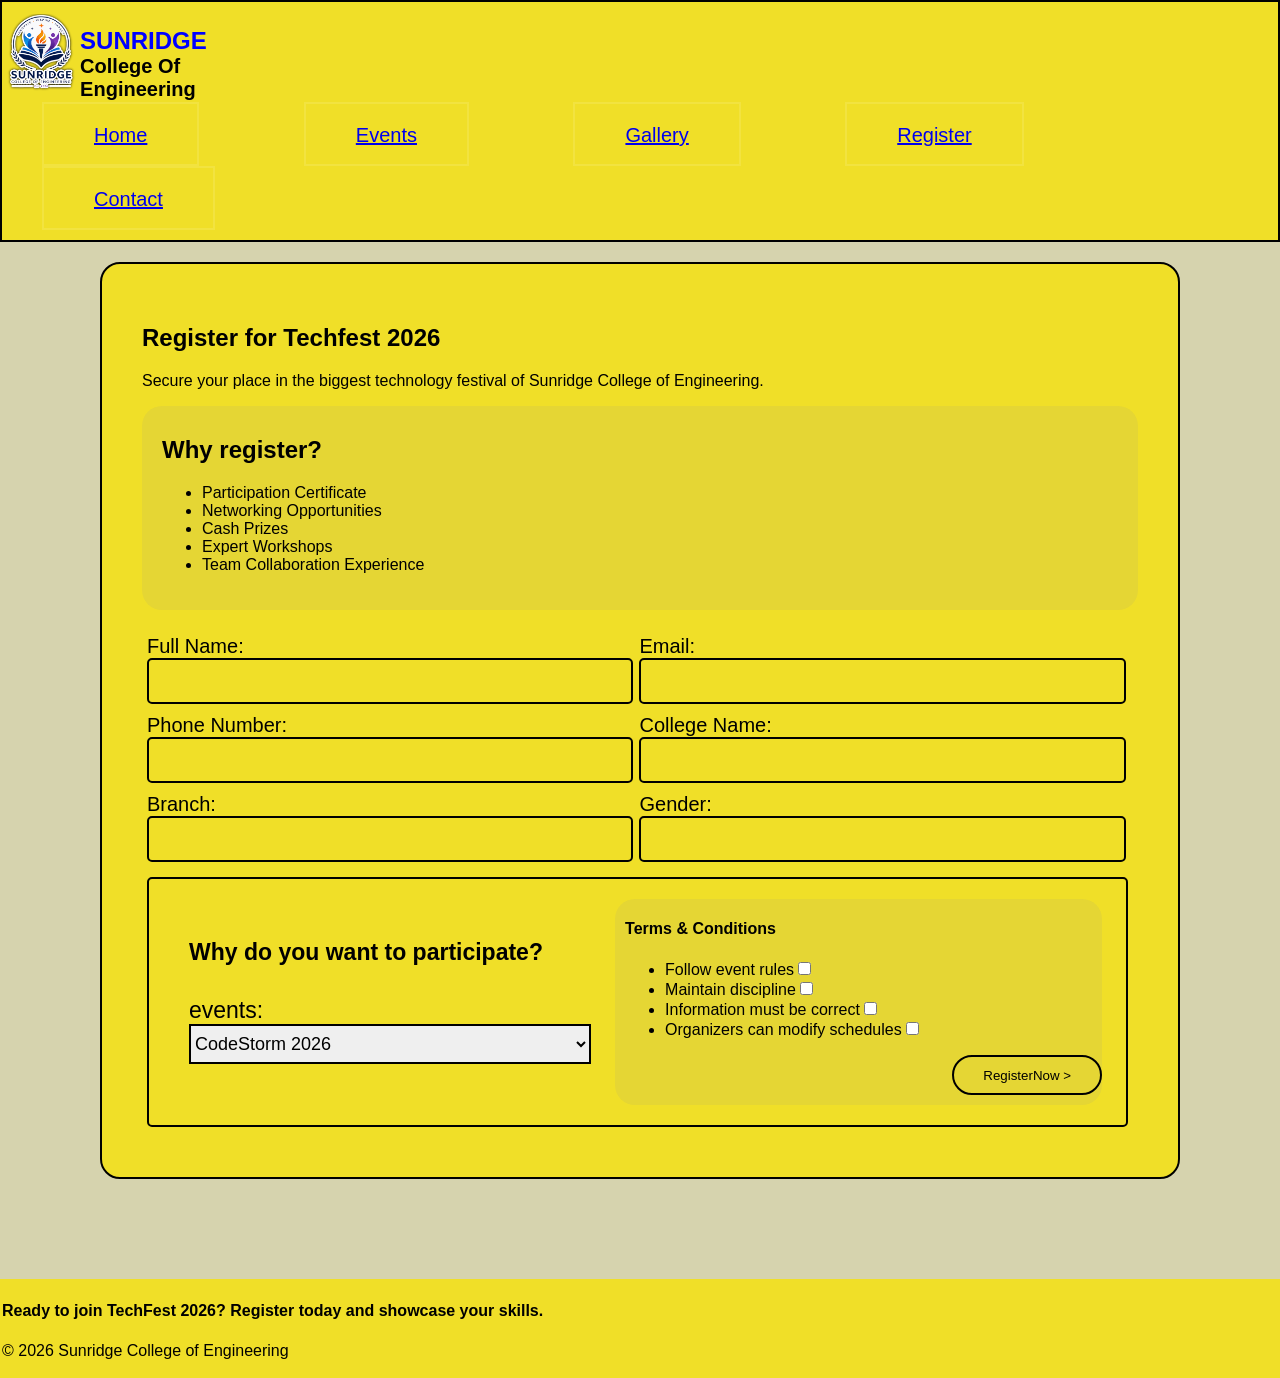
<file: Project03/register.html>
<!DOCTYPE html>
<html lang="en">
<head>
    <meta charset="UTF-8">
    <meta name="viewport" content="width=device-width, initial-scale=1.0">
    <title>register</title>
    <link rel="stylesheet" href="style.css">
</head>
<body>
     <header>
            <div><img src="images/logo_wipe_bg.png" alt="logo" id="logo"  >
            <h1>
                <span>SUNRIDGE</span> <br>  College Of Engineering
            </h1></div>
            <nav><ul>
                <li><a href="index.html">Home</a></li>
                <li><a href="events.html">Events</a></li>
                <li><a href="gallery.html">Gallery</a></li>
                <li><a href="register.html">Register</a></li>
                <li><a href="contact.html">Contact</a></li>
            </ul></nav>
    </header>
<section id="regi-main">
    
    <h1>Register for Techfest 2026</h1>
    <p>Secure your place in the biggest technology festival of Sunridge College of Engineering.</p>
    <div id="div1"><h2>Why register?</h2>
    <ul>
        <li>Participation Certificate</li>
        <li>Networking Opportunities</li>
        <li>Cash Prizes</li>
        <li>Expert Workshops</li>
        <li>Team Collaboration Experience</li>
    </ul></div>
    <form action="" id="form">

        <div class="input"><label for="fullname">Full Name:</label><br>
        <input type="text" id="fullname"  class="in"></div>
        <div class="input"><label for="email">Email:</label><br>
        <input type="text" id="email"  class="in"></div>
<br>
        <div class="input"><label for="phonenumber">Phone Number:</label><br>
        <input type="text" id="phonenumber"  class="in"></div>
        <div class="input"><label for="collegename">College Name:</label><br>
        <input type="text" id="college" class="in"></div>
<br>
        <div class="input"><label for="Branch">Branch:</label><br>
        <input type="text" id="Branch"  class="in"></div>

        <div class="input"><label for="gender">Gender:</label><br>
        <input type="text" id="Gender" class="in"></div>
<div id="div3">   
<div id="event" class="div3"><h4>Why do you want to participate?</h4>
<label for="events">events:</label>
<select name="events" id="events">
    <option value="event">CodeStorm 2026</option>
    <option value="event">RoboRace Arena</option>
    <option value="event">Hackathon X</option>
    <option value="event">Web Development Workshop</option>
    <option value="event">Gaming Championship</option>
</select></div>
<div id="div2" class="div3">
    <h4>Terms & Conditions</h4>
    <div><ul>
        <li>Follow event rules<input type="checkbox" name="terms" id="terms" required></li>
        <li>Maintain discipline<input type="checkbox" name="terms" id="terms" required></li>
        <li>Information must be correct<input type="checkbox" name="terms" id="terms" required></li>
        <li>Organizers can modify schedules<input type="checkbox" name="terms" id="terms" required></li>
    </ul>
    </div>   

    <div>
        <button>RegisterNow ></button>
    </div>
</div></div> 
    </form>
</section>
    <footer>
        <h4>Ready to join TechFest 2026? Register today and showcase your skills.</h4>
        <p>© 2026 Sunridge College of Engineering</p>
    </footer>

</body>
</html>
</file>
<file: Project03/style.css>
body{
    font-family: 'Segoe UI', Tahoma, Geneva, Verdana, sans-serif;
    box-sizing: border-box;
    padding: 0px;
    margin: 0px;
    width: 1vp;
    background-color:hsl(56, 33%, 76%) ;
}
header{
    box-sizing: border-box;
    background-color: hsl(55, 87%, 55%);
    display: block;
    width: 1vp;
    border: 2px solid hsl(0, 0%, 0%);
    padding-bottom: 10px;
    padding-top: 0px;
}
header div{
    box-sizing: border-box;
    height: 100px;
    border: 2px solid hsl(55, 87%, 55%);
    display: inline-block;
    width: 300px;
}
header img{
    height: 80px;
    display:inline ;
    float: left;
    margin-top: 10px;
}
header h1{
    height: 130px;
    font-size: 20px;
    padding-top: 10px;
   
}
header span{
    color: blue;
    font-size: 24px;
}
header ul{
    padding-bottom: 0px;
    text-align:left;
    text-decoration: none;
    margin: 0px;
}
header li{
    display: inline-block;
    padding-right: 50px;
    padding-left: 50px;
    padding-top: 20px;
    padding-bottom: 20px;
    font-size: 20px;
    border: 2px solid hsl(55, 87%, 60%);
    background-color: hsl(55, 87%, 55%);
    margin: 0px;
    margin-right: 100px;
    height: 20px;
}

#section1{
    border: 2px solid white;
    margin-left: 20px;
}
#section1 div{
    border: 2px solid black;
    display: inline-block;
    width: 47%;
    padding: 10px;
    background-color: hsl(55, 87%, 55%);
    vertical-align: top;
    height: 210px;
    border-radius: 20px;

}
#section1 #about{
    overflow: auto;
}
#section1 #why{
    margin-left: 2%;

}

#section2>div>div{
    box-sizing: border-box;
    border: 2px solid black;
    display: inline-block;
    width: 32%;
    padding: 10px;
    margin-left: 10px;

}
#section2 img{
    border: 2px solid black;
    height: 200px;
    width: 99%;
}
#section3 div{
    display: inline-block;
    width: 48%;
    border: 2px solid black;
    height: 400px;
    vertical-align: top;
}
#section3 video{
    width :100%;
    height: 100%;
}
#section3 audio{
    box-sizing: border-box;
    width: 33.3%;
    border: 2px solid black;
    margin-left: 33.3%;
    margin-right: 33.3%;
}
#section3 #vid{
    height: 90%;
    vertical-align: top;

}
#section3 #aud{
    vertical-align: bottom;
}
footer{
    border: 2px solid hsl(55, 87%, 55%);
    background-color: hsl(55, 87%, 55%);
    width: 100%;
    margin-bottom: 0px;
}
#main{
    margin-left: 20px;

}
#main h1{
    font-size: 40px;

    margin-bottom: 0px;
    font-family: Georgia, 'Times New Roman', Times, serif;
}
#main h2{
    margin: 0px;
    font-family: Georgia, 'Times New Roman', Times, serif;
}




#eventcards .Cards{
    border: 2px solid black;
    display: inline-block;
    margin-left: 50px;
    width: 300px;
    vertical-align: top;
    height: 350px;
    padding: 0px;
    margin-bottom: 40px;
    padding-top: 0px;
    overflow: auto;
    margin-right: 30px;
    padding: 5px;

}
#eventcards .Cards img{
    box-sizing: border-box;
    border: 2px solid black;
    height: 100%;
    width: 100%;
    display: block;
    float: left;
}
#eventcards .Cards .images{
    box-sizing: border-box;
    border: 2px solid black;
    padding: 0px;
    width: 1230px;
    height: 180px;
    width: 100%;
    overflow: auto;
}
.eve{
    
    width: 100%;
    padding: 10px;
    box-sizing: border-box;
}
.boxes{
    box-sizing: border-box;
    border: 2px solid black;
    display: inline-block;
    vertical-align: top;
    height: 300px;
    width: 32%;
    border-radius: 20px;
    padding: 20px;
    margin-bottom: 40px;
    overflow: auto;
}
#schedule{
    margin-left:20px;
}

#regi-main{
    border: 2px solid black;
    margin: 100px;
    margin-top: 20px;
    padding: 40px;
    border-radius: 20px;
    background-color: hsl(55, 87%, 55%);
    
}
#regi-main #div1{
    background-color:hsl(55, 77%, 55%);
    padding: 20px;
    padding-top: 10px;
    border-radius: 20px;
    margin-bottom: 20px;
}

#form .input{
    box-sizing: border-box;
    display: inline-block;
    width: 49%;
    text-align: left;
    padding:5px;
    font-size: 20px;
}
#regi-main #div2{
    padding: 10px;
    padding-top: 0px;
    padding-left: 10px;
    width: 52%;
    border-radius: 20px;
    background-color:hsl(55, 77%, 55%);
}
#form button{
    display: inline-block;
    text-align: center;
    border: 2px solid black;
    margin-left: 70%;
    height: 40px;
    width: 150px;
    border-radius: 20px;
    background-color: hsl(55, 77%, 55%);

}
#form button:hover{
    background-color: hsl(55, 97%, 55%);
}

#form #event{
    margin: 10px;
    margin-top: 0px;
    vertical-align: top;
    font-size: 23px;
}
#form #event #events{
    border: none;
    outline: none;
    border: 2px solid black;
    height: 40px;
    width: 100%;
    font-size: 18px;
}
#regi-main #div3{
    border: 2px solid black;
    margin: 10px;
    margin-left: 5px;
    padding: 20px;
    border-radius: 5px;
}
#regi-main .div3{
    box-sizing: border-box;
    display: inline-block;
    padding: 10px;
    width: 45%;


}
#regi-main .in{
    width: 300px;
    background-color: hsl(55, 87%, 55%);
    text-align: left;
    font-size: 16px;
    outline: none;
    border: none;
    border: 2px solid black;
    height: 40px;
    width: 100%;
    border-radius: 5px;

}

#regi-main .in:hover{
    zoom: 102%;
    background-color:hsl(55, 77%, 55%);
    
}


#gallery #mems{
    font-family: 'Gill Sans', 'Gill Sans MT', Calibri, 'Trebuchet MS', sans-serif ;
    border: 2px solid black;
    margin: 10px;
    padding: 10px;
    text-align: center;
    height: 250px;
    background-image: url(images/mems.jpeg);
    background-size: contain;
    color: hsl(55, 87%, 55%);
    text-shadow: 2px 2px black;

}
#gallery #mems h1{
    font-size: 33px;
}
#gallery #mems p{
    font-size: 27px;
    
}
#gallery #mems2{
    text-align: center;
    font-size: 20px;
    margin: 20px;
}
#gallery #mems3{
    padding: 20px;
    padding-top: 10px;
    margin: 10px;
    margin-top: 00px;
    border-radius: 20px;
}
#gallery #mems4 h2{
    font-size: 28px;
    margin-left: 30px;
}
#gallery #mems4 #mems3{
    border:2px solid black;
}
#gallery #mems3 .memgallery{
    height: 350px;
    width: 100%;
    text-align: center;
}
#gallery #mems3 .memgallery h3{
    font-size: 20px;
}
#gallery #mems3 img{
    height: 250px;
    width: 31%;
    padding: 10px;
    background-color: black;
}
#mems5{
    border: 2px solid black;
    padding: 20px;
}
#mems5 .cards{
    
    display: inline-block;
    vertical-align: top;
    height: 400px;
    text-align: center;
}
#mems5 img{
    height: 200px;
    border: 2px solid black;
    width: 98%;
}
#mems5 #card2{
    box-sizing: border-box;
    text-align:left;
    width: 29%;
    padding: 10px;
    font-size: 20px;
    border-radius: 20px;
    border: 2px solid  black;
    background-color: hsl(56, 16%, 81%);
}
#mems5 #card1{
    width: 70%;
}
#mems5 #card2 h2{
    margin-bottom: 50px;
    
    
}
#gallery #st{
    margin-top: 30px;
    text-align: center;
    padding: 10px;
}
#gallery #st .stcard{
    box-sizing: border-box;
    border: 2px solid black;
    display: inline-block;
    width: 32%;
    text-align: left;
    padding: 10px;
}
#gallery #st .stcard img{
    border: 2px solid black;
    height: 200px;
    width: 200px;
    
    
}
#gallery #mems6{
    margin: 20px;
    padding: 10px;
    border-radius: 20px;
    background-color: hsl(56, 16%, 81%);
}
#contact #dets{
    margin: 10px;
    padding: 10px;
    text-align: center;
}
#contact #dets .cards{
    border: 2px solid black;
    padding: 10px;
    display: inline-block;
    width: 40%;
    vertical-align: top;
}
#contact #form1{
    border: 2px solid black;
    margin: 20px;
    height: 300px;
    padding: 20px;
    padding-top: 5px;
    display: inline-block;
    width: 30%;

}
#contact #form1 .in{
    box-sizing: border-box;
    margin: 10px;
    margin-top: 0;
    padding: 10px;
    border-bottom: 2px solid black;
    background-color: transparent;
    width: 98%;
    
}
#contact #form1 #message{
    height: 80px;
}
#contact #rights{
    display: inline-block;
    vertical-align: top;
    width: 33.3%;
    margin-right: 0;
    margin-left: 15.15%;
    
}
</file>
